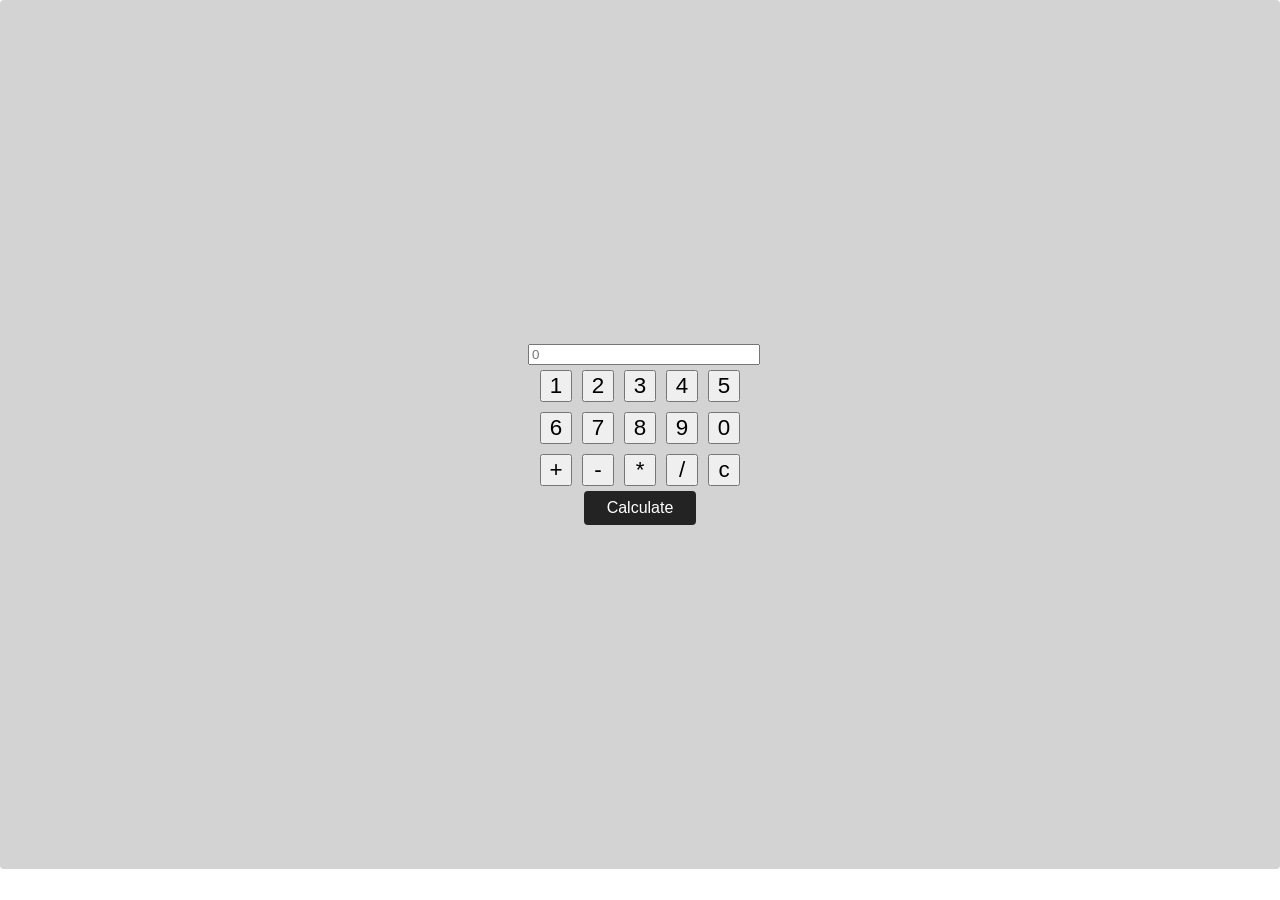
<file: index.html>
<!DOCTYPE html>
<html lang="en">
<head>
  <meta charset="UTF-8">
  <meta name="viewport" content="width=device-width, initial-scale=1.0">
  <title>Document</title>
  <link rel="stylesheet" href="style.css">
</head>
<body>

  <div class="wrapper">
    <div class="inner_wrapper">
      
      <div class="result_box_warpper">
        <input type="text" placeholder="0" value="" id="result_box">
      </div>

      <div class="numbers">
        <div class="button_item"><button>1</button></div>
        <div class="button_item"><button>2</button></div>
        <div class="button_item"><button>3</button></div>
        <div class="button_item"><button>4</button></div>
        <div class="button_item"><button>5</button></div>
        <div class="button_item"><button>6</button></div>
        <div class="button_item"><button>7</button></div>
        <div class="button_item"><button>8</button></div>
        <div class="button_item"><button>9</button></div>
        <div class="button_item"><button>0</button></div>
      </div>

      <div class="opeartors">
        <!-- <div class="button_item"><button>X</button></div> -->
        <div class="button_item"><button>+</button></div>
        <div class="button_item"><button>-</button></div>
        <div class="button_item"><button>*</button></div>
        <div class="button_item"><button>/</button></div>
        <div class="button_item" id="reset_btn"><button>c</button></div>
      </div>

      <div class="enter_wrapper">
        <button id="calculate_button">Calculate</button>
      </div>

    </div>
  </div>

  <script src="script.js"></script>
</body>
</html>
</file>
<file: style.css>
body{
    margin: 0;
}

.wrapper{
    padding: 1rem;
    background-color: lightgray;
    border-radius: 4px;
    display: flex;
    justify-content: center;
    height: 93vh;
    align-items: center;
}

.inner_wrapper{
    width: 14rem;
    display: flex;
    flex-direction: column;
}

.numbers{
    display: flex;
    flex-wrap: wrap;
    justify-content: center;
}

.opeartors{
    display: flex;
    flex-wrap: wrap;
    justify-content: center;
}

.button_item > button{
    width: 2rem;
    font-size: 1.4rem;
}

.button_item{
    padding: 5px;
}

.result_box{
    padding: 5px;
}
.button_item>button:hover{
    cursor: pointer;
}

input{
    width: 100% !important;
}

.enter_wrapper{
    display: flex;
    justify-content: center;
}

.enter_wrapper button {
  width: 50%;
  padding: 8px 0;
  font-size: 16px;
  border: none;
  border-radius: 4px;
  background: #232323;
  color: #fff;
  cursor: pointer;
}

.enter_wrapper button:active, .enter_wrapper button:hover {
  background: #000;
}
</file>
